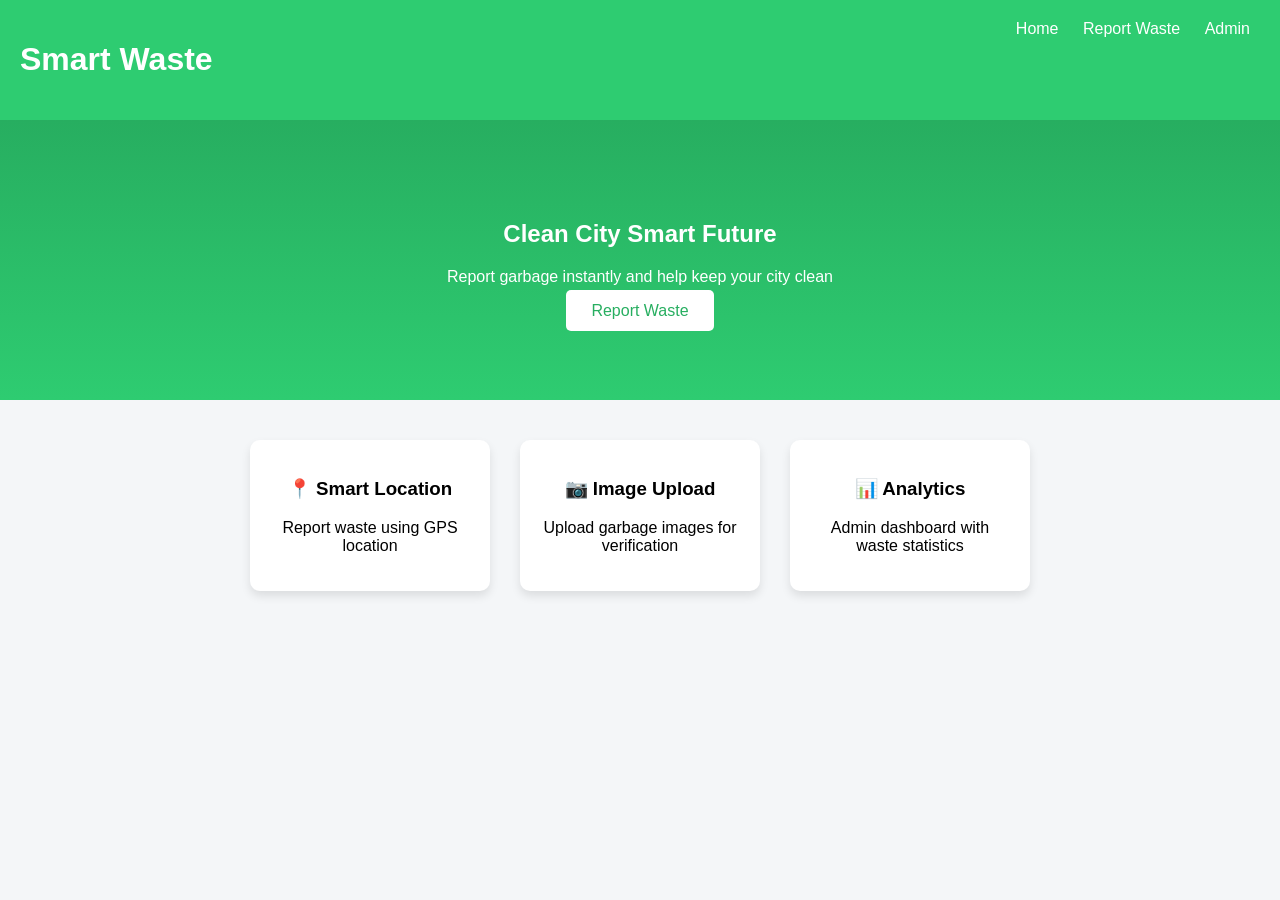
<file: Smart Waste Management System/index.html>
<!DOCTYPE html>
<html>

<head>

<title>Smart Waste Management</title>

<link rel="stylesheet" href="css/style.css">

</head>

<body>

<header class="navbar">

<h1>Smart Waste</h1>

<nav>

<a href="index.html">Home</a>
<a href="report.html">Report Waste</a>
<a href="admin.html">Admin</a>

</nav>

</header>


<section class="hero">

<h2>Clean City Smart Future</h2>

<p>Report garbage instantly and help keep your city clean</p>

<a href="report.html" class="btn">Report Waste</a>

</section>


<section class="features">

<div class="card">
<h3>📍 Smart Location</h3>
<p>Report waste using GPS location</p>
</div>

<div class="card">
<h3>📷 Image Upload</h3>
<p>Upload garbage images for verification</p>
</div>

<div class="card">
<h3>📊 Analytics</h3>
<p>Admin dashboard with waste statistics</p>
</div>

</section>

</body>
</html>
</file>
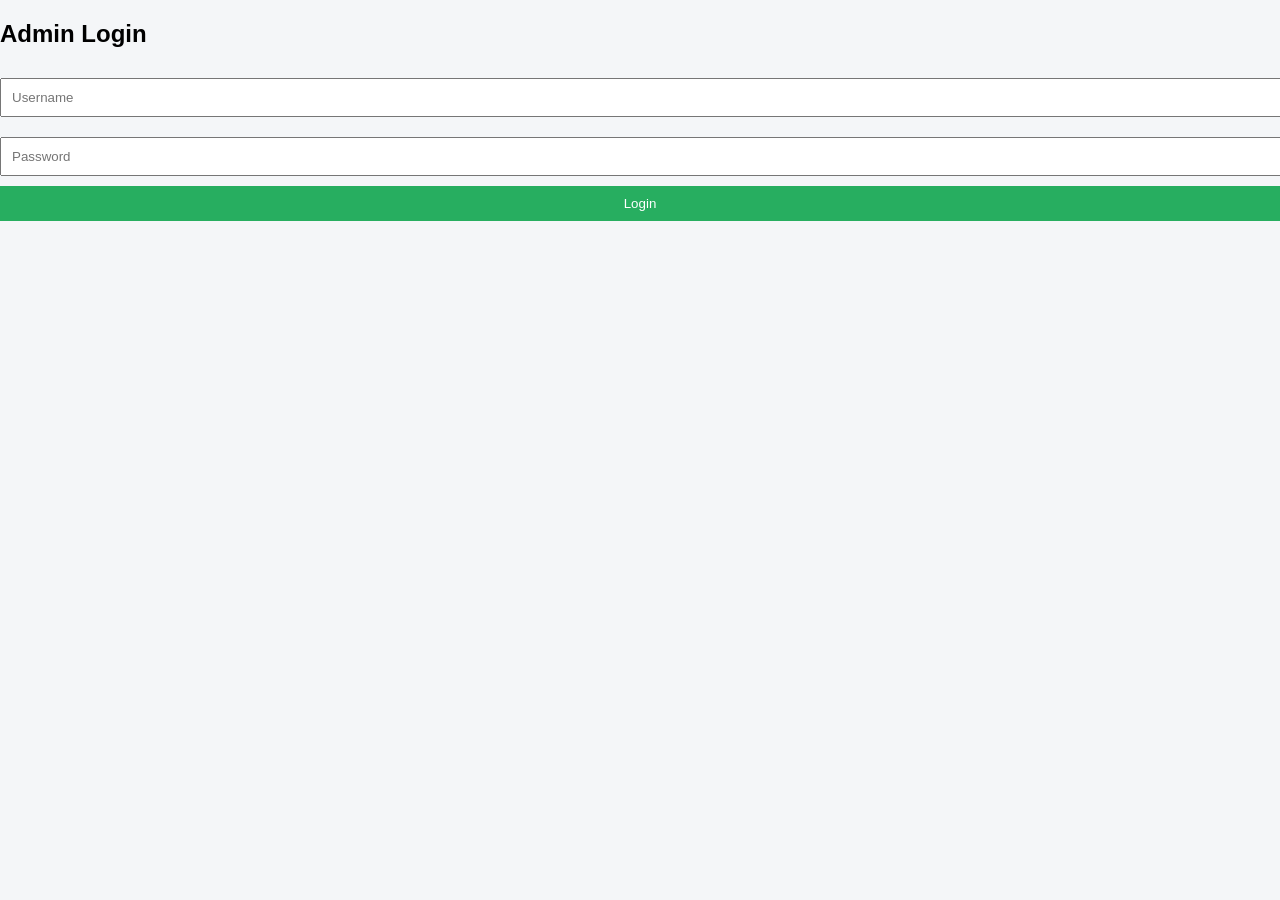
<file: Smart Waste Management System/admin.html>
<!DOCTYPE html>
<html>
<head>
<title>Admin Login</title>
<link rel="stylesheet" href="css/style.css">
</head>

<body>

<h2>Admin Login</h2>

<form id="adminLogin">

<input type="text" id="username" placeholder="Username">

<input type="password" id="password" placeholder="Password">

<button type="submit">Login</button>

</form>

<script>

document.getElementById("adminLogin").addEventListener("submit",function(e){

e.preventDefault()

let user=document.getElementById("username").value
let pass=document.getElementById("password").value

if(user==="admin" && pass==="1234")
{
window.location="dashboard.html"
}
else
{
alert("Invalid login")
}

})

</script>

</body>
</html>
</file>
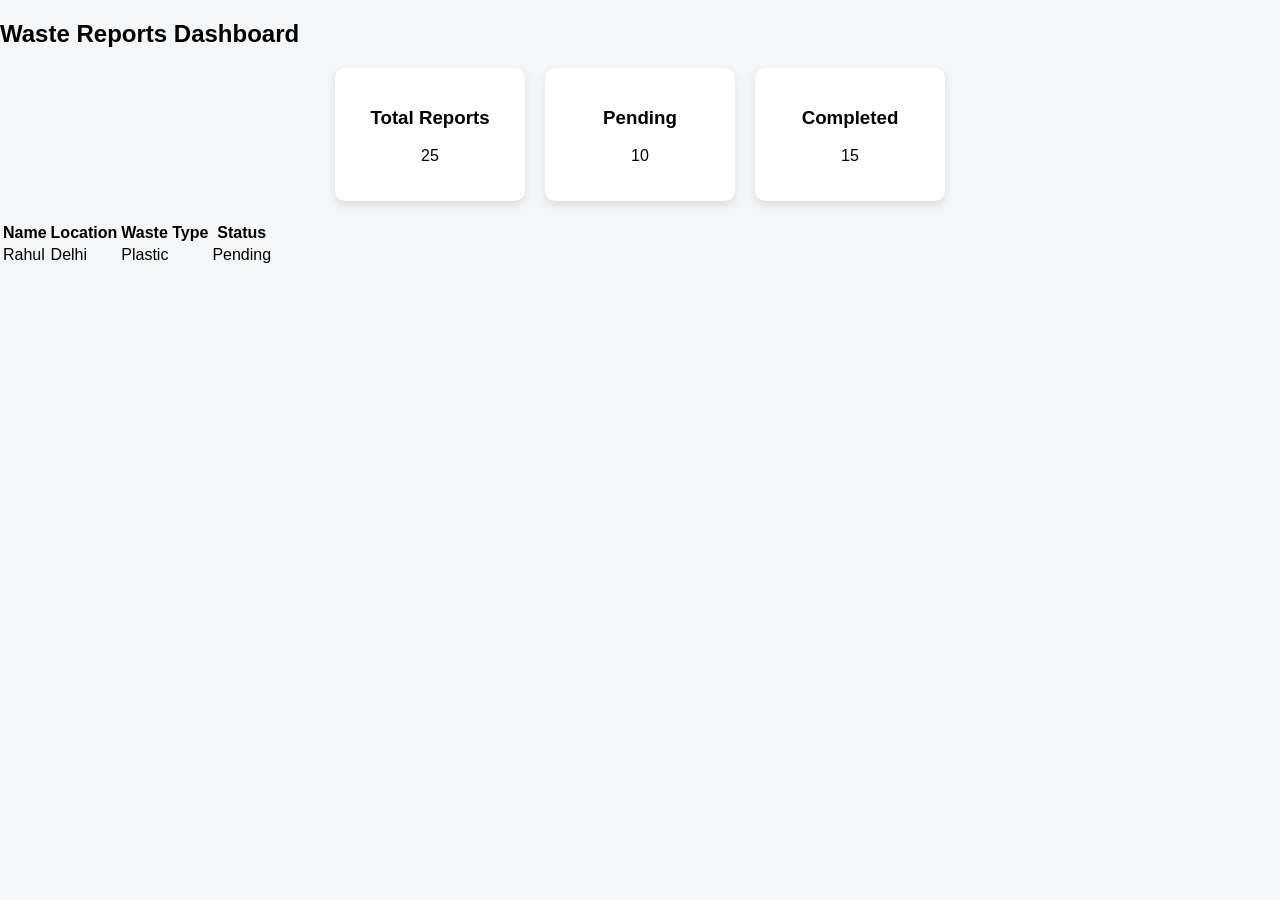
<file: Smart Waste Management System/dashboard.html>
<!DOCTYPE html>
<html>

<head>

<title>Admin Dashboard</title>

<link rel="stylesheet" href="css/style.css">

</head>

<body>

<h2>Waste Reports Dashboard</h2>

<div class="dashboard">

<div class="stat-card">
<h3>Total Reports</h3>
<p>25</p>
</div>

<div class="stat-card">
<h3>Pending</h3>
<p>10</p>
</div>

<div class="stat-card">
<h3>Completed</h3>
<p>15</p>
</div>

</div>

<table>

<tr>
<th>Name</th>
<th>Location</th>
<th>Waste Type</th>
<th>Status</th>
</tr>

<tr>
<td>Rahul</td>
<td>Delhi</td>
<td>Plastic</td>
<td>Pending</td>
</tr>

</table>

</body>
</html>
</file>
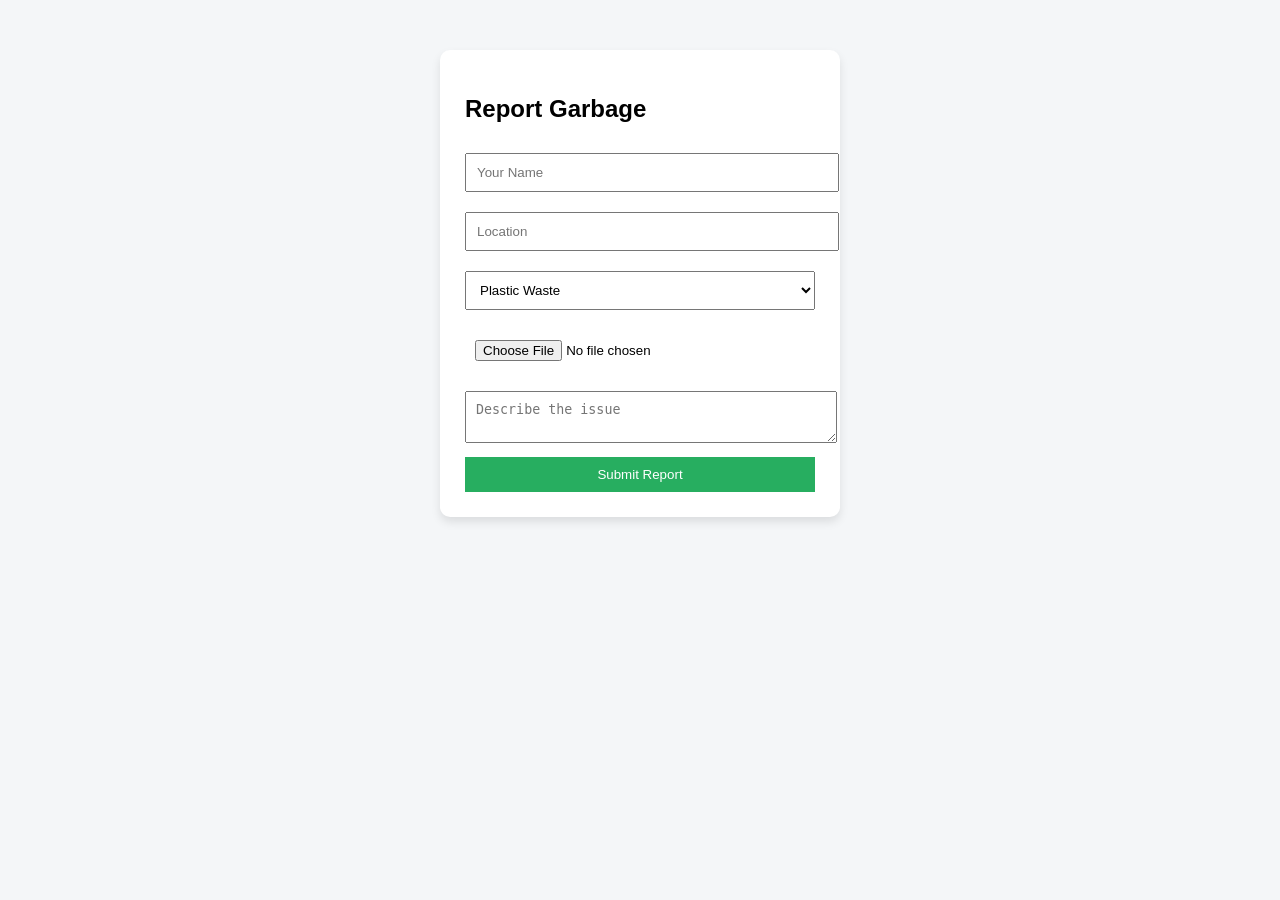
<file: Smart Waste Management System/report.html>
<!DOCTYPE html>
<html>

<head>

<title>Report Waste</title>

<link rel="stylesheet" href="css/style.css">

</head>

<body>

<div class="form-container">

<h2>Report Garbage</h2>

<form>

<input type="text" placeholder="Your Name">

<input type="text" placeholder="Location">

<select>

<option>Plastic Waste</option>
<option>Food Waste</option>
<option>Electronic Waste</option>

</select>

<input type="file">

<textarea placeholder="Describe the issue"></textarea>

<button>Submit Report</button>

</form>

</div>

</body>
</html>
</file>
<file: Smart Waste Management System/css/style.css>
body
{
font-family: Arial;
margin:0;
background:#f4f6f8;
}

.navbar
{
display:flex;
justify-content:space-between;
padding:20px;
background:#2ecc71;
color:white;
}

nav a
{
margin:10px;
color:white;
text-decoration:none;
}

.hero
{
text-align:center;
padding:80px;
background:linear-gradient(#27ae60,#2ecc71);
color:white;
}

.btn
{
background:white;
color:#27ae60;
padding:12px 25px;
border-radius:5px;
text-decoration:none;
}

.features
{
display:flex;
justify-content:center;
gap:30px;
padding:40px;
}

.card
{
background:white;
padding:20px;
border-radius:10px;
box-shadow:0 5px 10px rgba(0,0,0,0.1);
width:200px;
text-align:center;
}

.form-container
{
width:350px;
margin:50px auto;
background:white;
padding:25px;
border-radius:10px;
box-shadow:0 5px 10px rgba(0,0,0,0.1);
}

input,select,textarea
{
width:100%;
padding:10px;
margin:10px 0;
}

button
{
background:#27ae60;
color:white;
padding:10px;
border:none;
width:100%;
}

.dashboard
{
display:flex;
gap:20px;
justify-content:center;
margin:20px;
}

.stat-card
{
background:white;
padding:20px;
border-radius:10px;
box-shadow:0 4px 8px rgba(0,0,0,0.1);
text-align:center;
width:150px;
}
</file>
